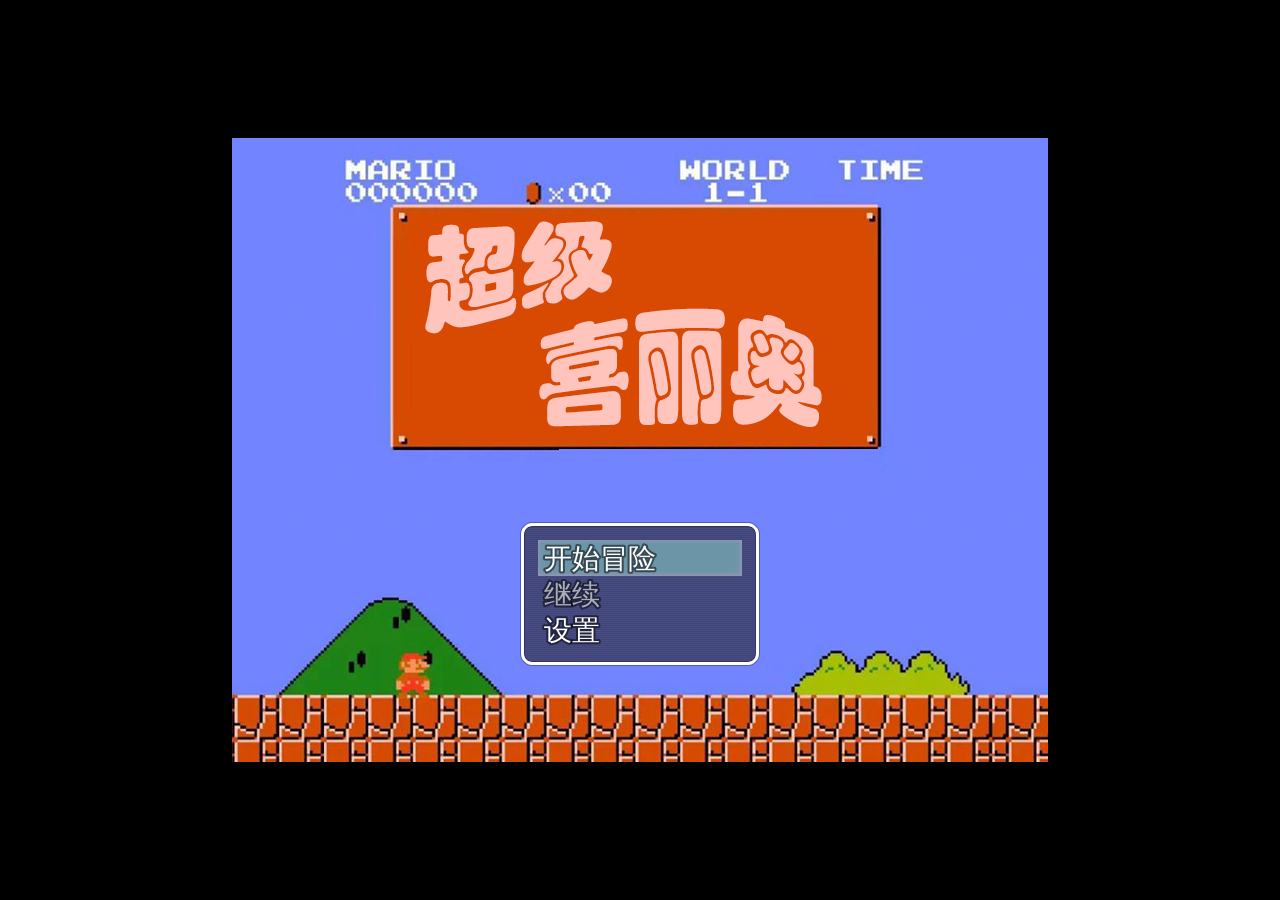
<file: index.html>
<!DOCTYPE html>
<html>
    <head>
        <meta charset="UTF-8">
        <meta name="apple-mobile-web-app-capable" content="yes">
        <meta name="apple-mobile-web-app-status-bar-style" content="black-translucent">
        <meta name="viewport" content="user-scalable=no">
        <link rel="icon" href="icon/icon.png" type="image/png">
        <link rel="apple-touch-icon" href="icon/icon.png">
        <link rel="stylesheet" type="text/css" href="fonts/gamefont.css">
        <title>yxl</title>
    </head>
    <body style="background-color: black">
        <script type="text/javascript" src="js/libs/pixi.js"></script>
        <script type="text/javascript" src="js/libs/pixi-tilemap.js"></script>
        <script type="text/javascript" src="js/libs/pixi-picture.js"></script>
        <script type="text/javascript" src="js/libs/fpsmeter.js"></script>
        <script type="text/javascript" src="js/libs/lz-string.js"></script>
        <script type="text/javascript" src="js/libs/iphone-inline-video.browser.js"></script>
        <script type="text/javascript" src="js/rpg_core.js"></script>
        <script type="text/javascript" src="js/rpg_managers.js"></script>
        <script type="text/javascript" src="js/rpg_objects.js"></script>
        <script type="text/javascript" src="js/rpg_scenes.js"></script>
        <script type="text/javascript" src="js/rpg_sprites.js"></script>
        <script type="text/javascript" src="js/rpg_windows.js"></script>
        <script type="text/javascript" src="js/plugins.js"></script>
        <script type="text/javascript" src="js/main.js"></script>
    </body>
</html>
</file>
<file: fonts/gamefont.css>
@font-face {
    font-family: GameFont;
    src: url("mplus-1m-regular.ttf");
}

.IIV::-webkit-media-controls-play-button,
video::-webkit-media-controls-start-playback-button {
    opacity: 0;
    pointer-events: none;
    width: 5px;
}
</file>
